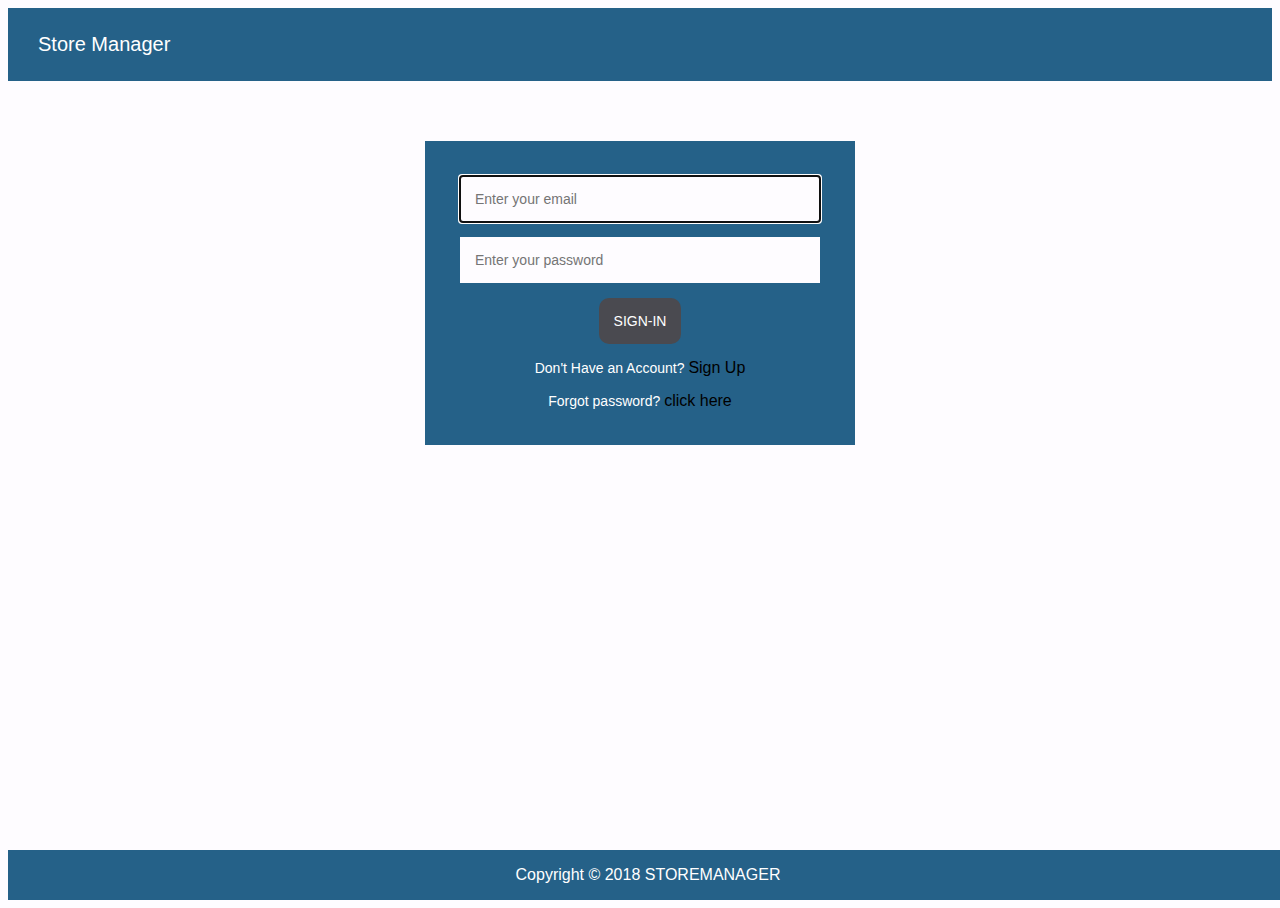
<file: index.html>
<!DOCTYPE html>
<html>
<head>
    <meta charset="utf-8" />
    <title>Sign-In</title>
    <link rel="stylesheet" type="text/css" href="ui/css/style.css" />
</head>
<body>
     <div class="navbar">
        <p>Store Manager</p>
    </div>
    <div class="form">
        <form class="this-form ">
            <input type="email" name="email" placeholder="Enter your email" required autofocus/>
            <input type="password" name="password" placeholder="Enter your password" required/>
            <button id="submit" type="submit"><a href="ui/home.html">sign-in</a></button>
            <p class="message">Don't Have an Account? <a href='ui/signup.html'>Sign Up</a></p>
            <p class="message"> Forgot password? <a href='#'>click here</a></p>
        </form>
    </div>
    <footer>
        <p>Copyright &copy; 2018 STOREMANAGER</p>
    </footer>
</body>
</html>
</file>
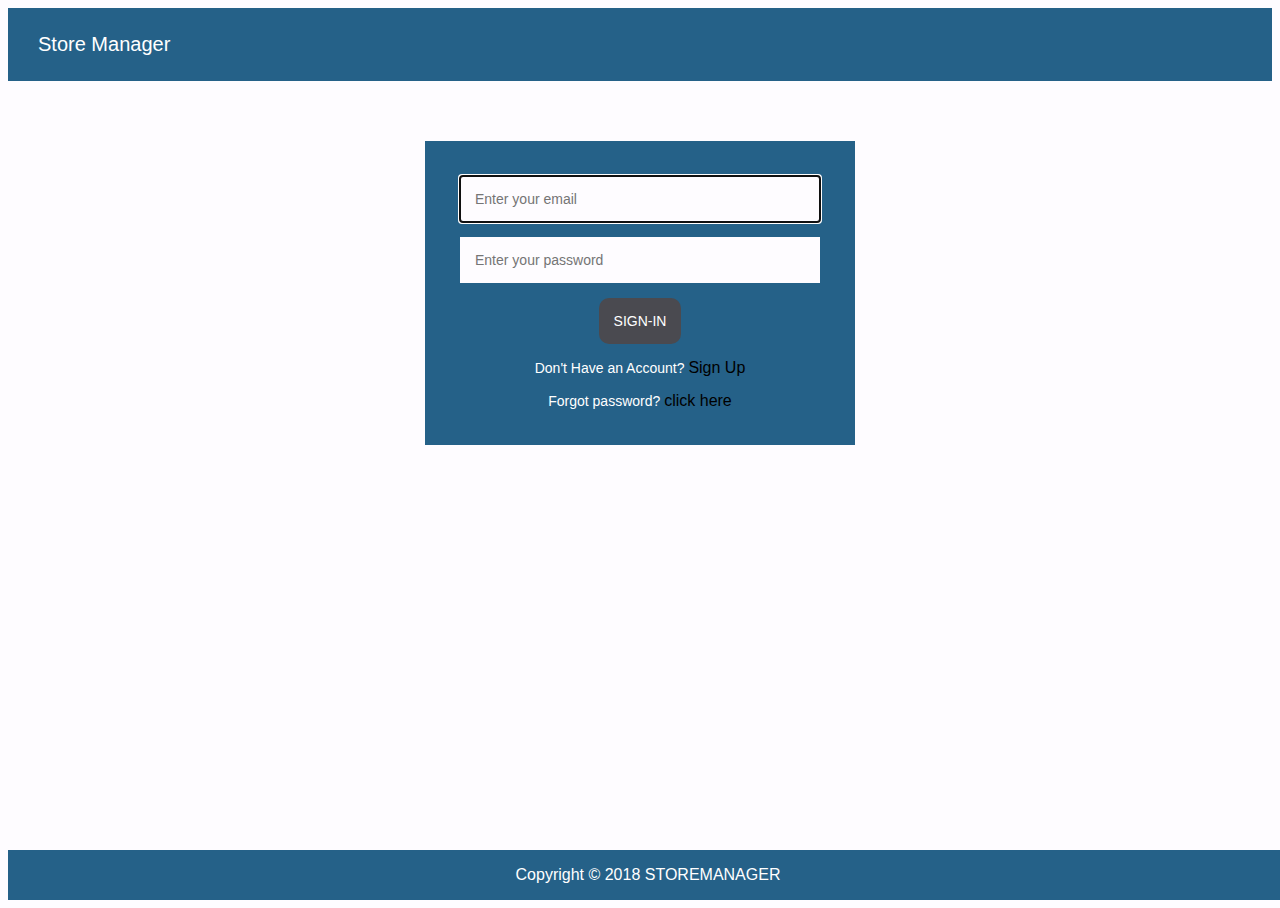
<file: ui/index.html>
<!DOCTYPE html>
<html>
<head>
    <meta charset="utf-8" />
    <title>Sign-In</title>
    <link rel="stylesheet" type="text/css" href="css/style.css" />
</head>
<body>
     <div class="navbar">
        <p>Store Manager</p>
    </div>
    <div class="form">
        <form class="this-form ">
            <input type="email" name="email" placeholder="Enter your email" required autofocus/>
            <input type="password" name="password" placeholder="Enter your password" required/>
            <button id="submit" type="submit"><a href="home.html">sign-in</a></button>
            <p class="message">Don't Have an Account? <a href='signup.html'>Sign Up</a></p>
            <p class="message"> Forgot password? <a href='#'>click here</a></p>
        </form>
    </div>
    <footer>
        <p>Copyright &copy; 2018 STOREMANAGER</p>
    </footer>
</body>
</html>
</file>
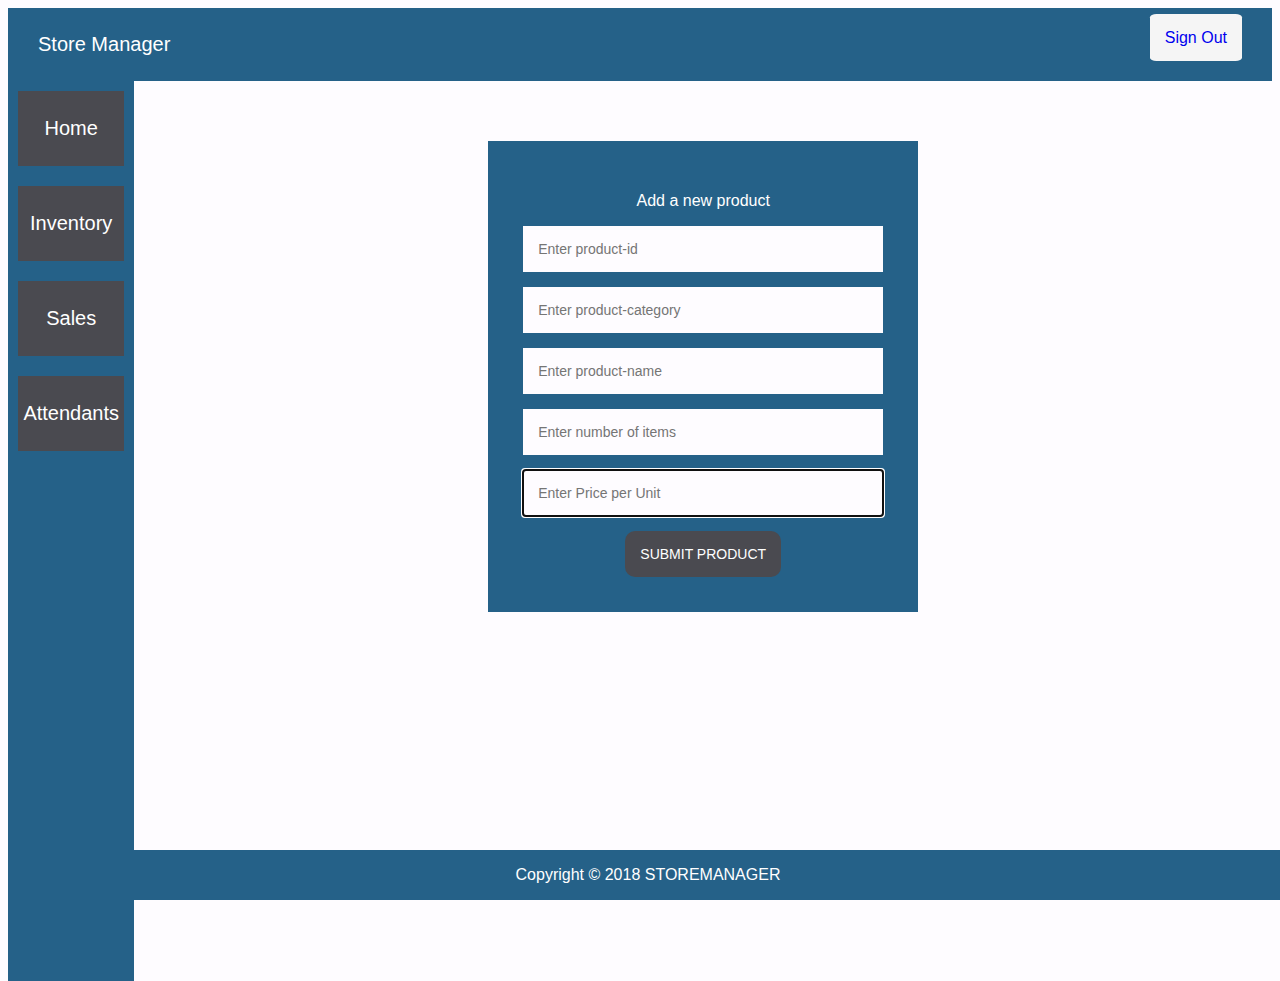
<file: ui/add-product.html>
<!DOCTYPE html>
<html>
<head>
    <meta charset="utf-8" />
    <title>Create Attendant Account</title>
    <link rel="stylesheet" type="text/css" href="css/style.css" />
</head>
<body>
     <div class="navbar">
        <p>Store Manager</p>
        <ul class="nav-items">
            <li class="nav-item float-right"><a href="../index.html">Sign Out</a></li>
        </ul>
    </div>
    <div class="maincontent">
    	<div class="flex-container">
            <div><a href="home.html">Home</a></div>
	    	<div><a href="products.html">Inventory</a></div>
            <div><a href="home.html">Sales</a></div>
            <div><a href="attendants.html">Attendants</a></div>
    	</div>
	    <div class="form">
	        <form class="this-form ">
	        	<p>Add a new product</p>
	        	<input type="text" name="product-id" placeholder="Enter product-id" required/>
	            <input type="text" name="category" placeholder="Enter product-category" required/>
	            <input type="text" name="name" placeholder="Enter product-name" required/>
	            <input type="text" name="number" placeholder="Enter number of items" required/>
                <input type="text" name="price" placeholder="Enter Price per Unit" required autofocus/>
	            <button id="submit" type="submit">Submit Product</button>
	        </form>
	    </div>
    </div>
    
    <footer>
        <p>Copyright &copy; 2018 STOREMANAGER</p>
    </footer>
</body>
</file>
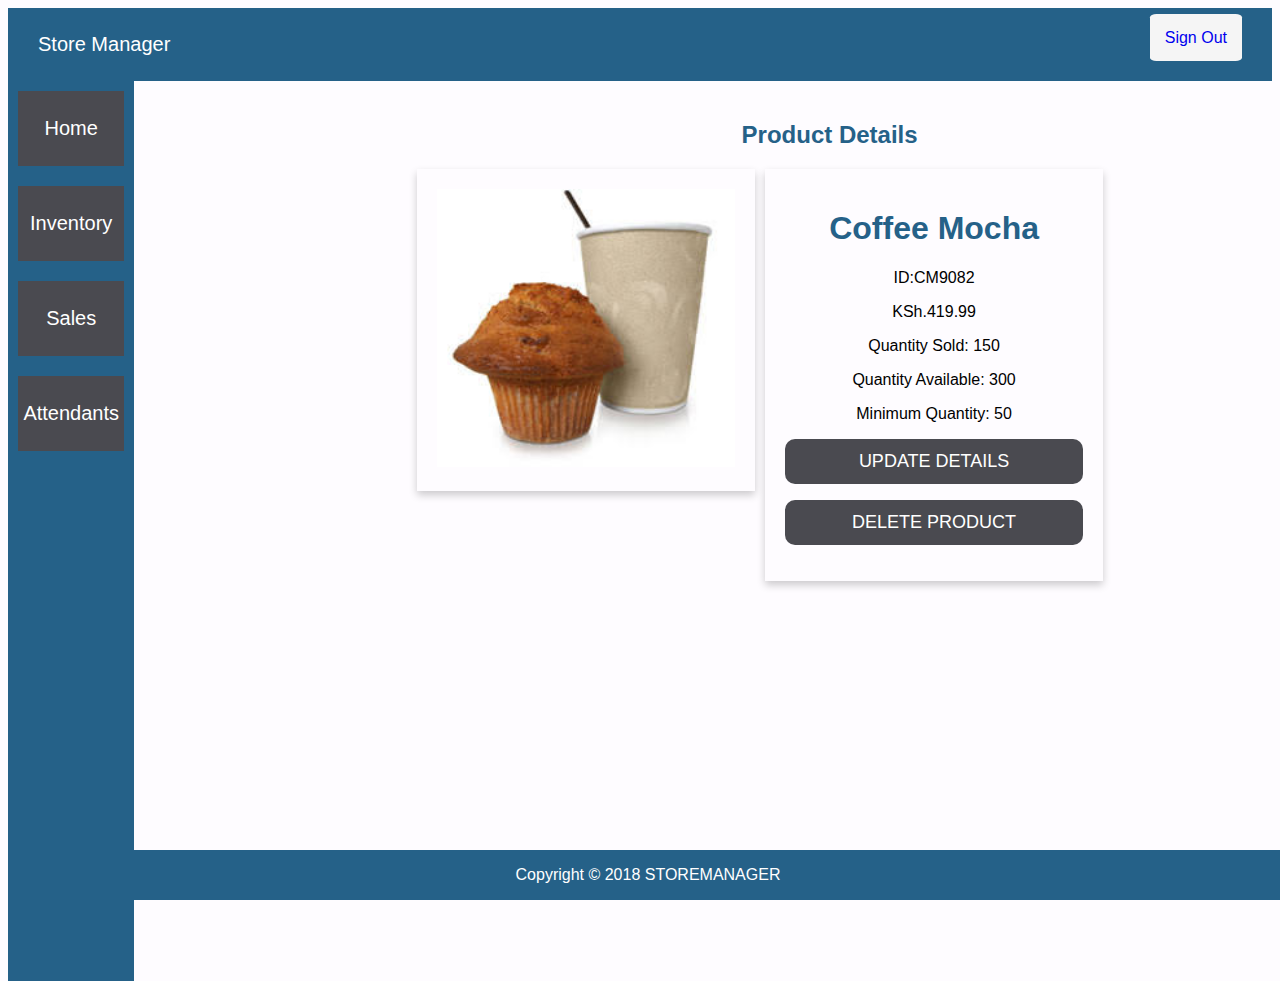
<file: ui/admin-modify.html>
<!DOCTYPE html>
<html>
<head>
    <meta charset="utf-8" />
    <title>Modify or Delete Product</title>
    <link rel="stylesheet" type="text/css" href="css/style.css" />
</head>
<body>
     <div class="navbar">
        <p>Store Manager</p>
        <ul class="nav-items">
            <li class="nav-item float-right"><a href="../index.html">Sign Out</a></li>
        </ul>
    </div>
    	<div class="flex-container">
	    	<div><a href="home.html">Home</a></div>
        <div><a href="products.html">Inventory</a></div>
	    	<div><a href="home.html">Sales</a></div>
	    	<div><a href="attendants.html">Attendants</a></div>
    	</div>
	    <div class="individual">

        <h2>Product Details</h2>

        <div class="card">
          <img src="images/images.jpeg" alt="Denim Jeans" style="width:100%">
        </div>
        <div class="card">
          <h1>Coffee Mocha</h1>
          <p>ID:CM9082</p>
          <p>KSh.419.99</p>
          <p>Quantity Sold: 150</p>
          <p>Quantity Available: 300</p>
          <p>Minimum Quantity: 50</p>
          <p><button><a href="modify.html">Update Details</a></button></p>
          <p><button>Delete Product</button></p>
        </div>

        </body>
      </div>
    
    <footer>
        <p>Copyright &copy; 2018 STOREMANAGER</p>
    </footer>
</body>
</file>
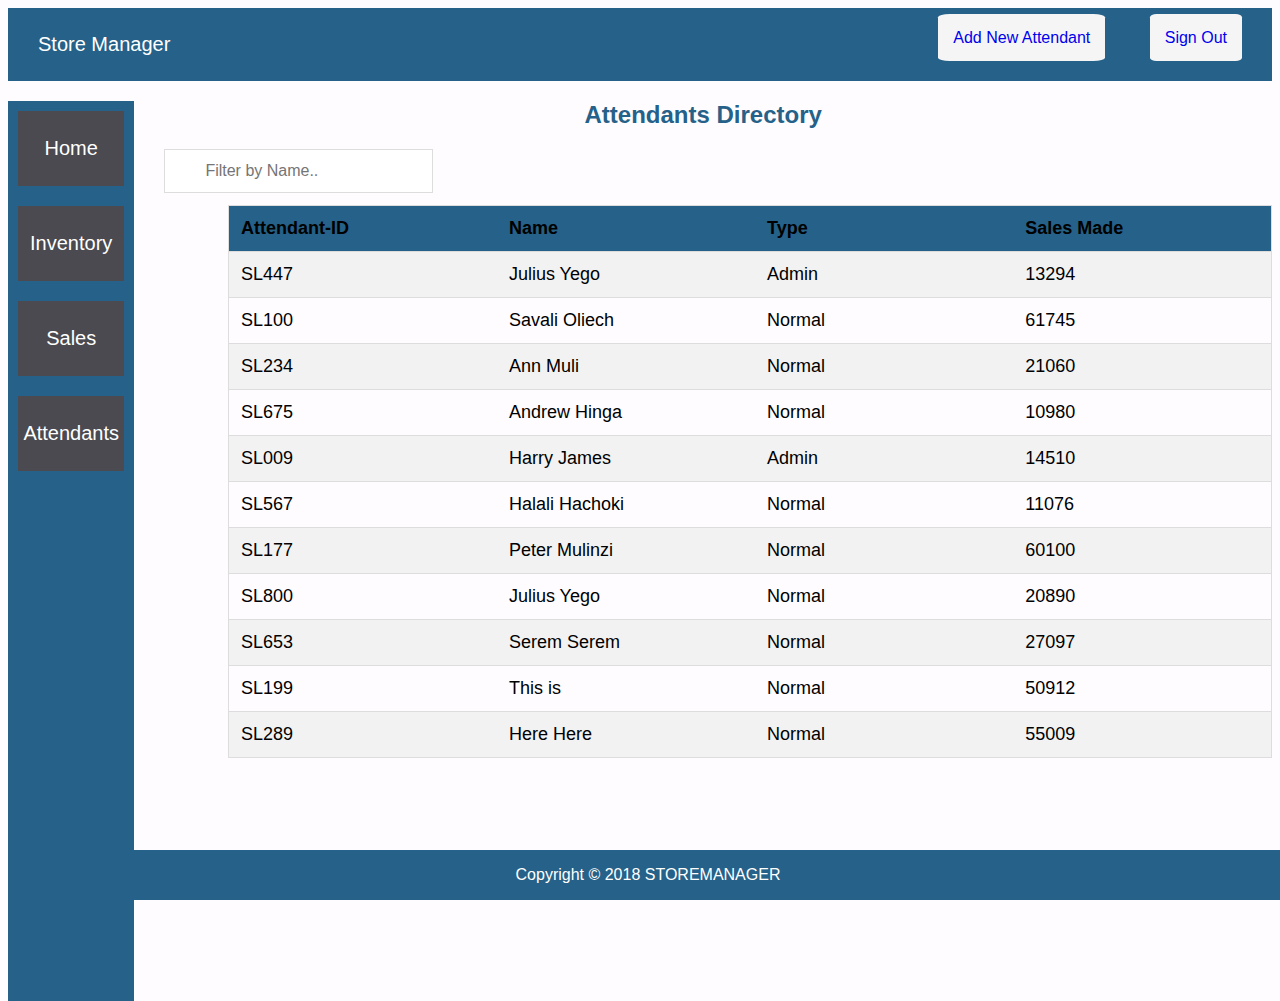
<file: ui/attendants.html>
<!DOCTYPE html>
<html>
<head>
    <meta charset="utf-8" />
    <title>Attendants</title>
    <link rel="stylesheet" type="text/css" href="css/style.css" />
</head>
<body>
     <div class="navbar">
        <p>Store Manager</p>
        <ul class="nav-items">
            <li class="nav-item float-right"><a href="create-attendant-account.html">Add New Attendant</a></li>
            <li class="nav-item float-right"><a href="../index.html">Sign Out</a></li>
        </ul>
    </div>
    <div class="maincontent">
      <div class="flex-container">
        <div><a href="home.html">Home</a></div>
        <div><a href="products.html">Inventory</a></div>
        <div><a href="home.html">Sales</a></div>
        <div><a href="attendants.html">Attendants</a></div>
      </div>
      <div class="products">
          <h2>Attendants Directory</h2>

            <input type="text" id="myInput" onkeyup="myFunction()" placeholder="Filter by Name.." title="Type in a name">

            <table id="myTable">
              <tr class="header">
                <th style="width:10%;">Attendant-ID</th>
                <th style="width:10%;">Name</th>
                <th style="width:10%;">Type</th>
                <th style="width:10%;">Sales Made</th>
              </tr>
              <tr>
                <td>SL447</td>
                <td>Julius Yego</td>
                <td>Admin</td>
                <td>13294</td>

              </tr>
              <tr>
                <td>SL100</td>
                <td>Savali Oliech</td>
                <td>Normal</td>
                <td>61745</td>
              </tr>
              <tr>
                <td>SL234</td>
                <td>Ann Muli</td>
                <td>Normal</td>
                <td>21060</td>
              </tr>
              <tr>
                <td>SL675</td>
                <td>Andrew Hinga</td>
                <td>Normal</td>
                <td>10980</td>
              </tr>
              <tr>
                <td>SL009</td>
                <td>Harry James</td>
                <td>Admin</td>
                <td>14510</td>
              </tr>
              <tr>
                <td>SL567</td>
                <td>Halali Hachoki</td>
                <td>Normal</td>
                <td>11076</td>
              </tr>
              <tr>
                <td>SL177</td>
                <td>Peter Mulinzi</td>
                <td>Normal</td>
                <td>60100</td>
              </tr>
              <tr>
                <td>SL800</td>
                <td>Julius Yego</td>
                <td>Normal</td>
                <td>20890</td>
              </tr>
              <tr>
                <td>SL653</td>
                <td>Serem Serem</td>
                <td>Normal</td>
                <td>27097</td>
              </tr>
              <tr>
                <td>SL199</td>
                <td>This is</td>
                <td>Normal</td>
                <td>50912</td>
              </tr>
              <tr>
                <td>SL289</td>
                <td>Here Here</td>
                <td>Normal</td>
                <td>55009</td>
              </tr>
            </table>
            <!-- filter box -->
            <script src="js/products.js"></script>
            
      </div>
    </div>
    
    <footer>
        <p>Copyright &copy; 2018 STOREMANAGER</p>
    </footer>
</body>
</file>
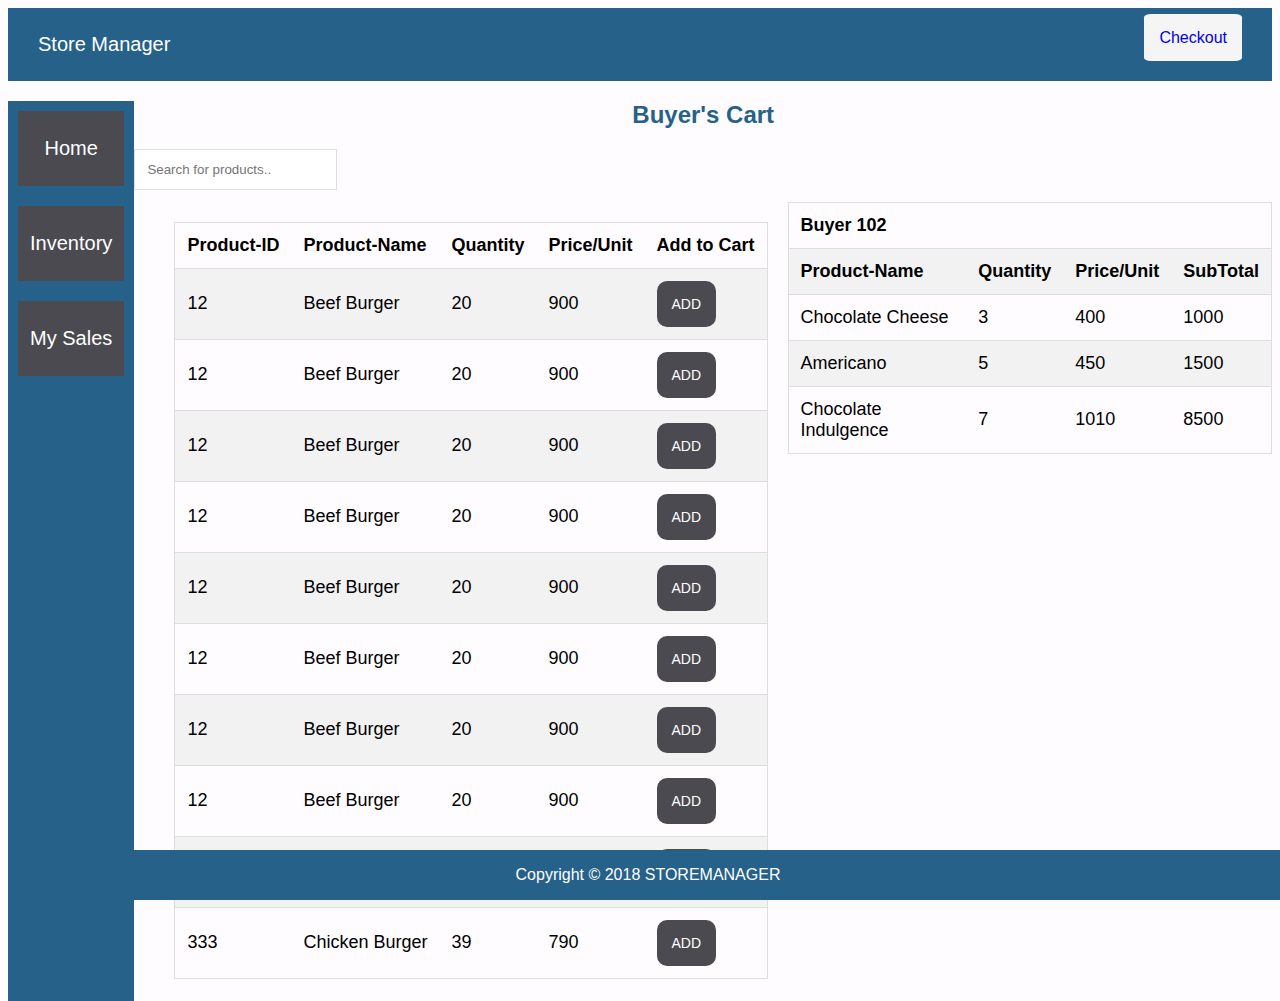
<file: ui/cart.html>
<!DOCTYPE html>
<html>
<head>
    <meta charset="utf-8" />
    <title>Buyer's Cart</title>
    <link rel="stylesheet" type="text/css" href="css/style.css" />
</head>
<body>
  <div class="navbar">
    <p>Store Manager</p>
    <ul class="nav-items">
      <li class="nav-item float-right"><a href="#">Checkout</a></li>
    </ul>
  </div>

  <div class="maincontent">
    <div class="flex-container">
      <div><a href="home.html">Home</a></div>
      <div><a href="products-att.html">Inventory</a></div>
      <div><a href="sale-records.html">My Sales</a></div>
    </div>

    <div class="products">
      <h2>Buyer's Cart</h2>
       <input type="text" id="myInput1" onkeyup="myFunction()" placeholder="Search for products.." title="Type in a name">

      <div>
        <div class="table1">
        <table id="myTable1">
          <tr>
            <th>Product-ID</th>
            <th>Product-Name</th>
            <th>Quantity</th>
            <th>Price/Unit</th>
            <th>Add to Cart</th>
          </tr>
          <tr>
            <td>12</td>
            <td>Beef Burger</td>
            <td>20</td>
            <td>900</td>
            <td><form action="individual-product.html"><button id="submit" type="submit">Add</button></form></td>
          </tr>
          <tr>
            <td>12</td>
            <td>Beef Burger</td>
            <td>20</td>
            <td>900</td>
            <td><form action="individual-product.html"><button id="submit" type="submit">Add</button></form></td>
          </tr>
          <tr>
            <td>12</td>
            <td>Beef Burger</td>
            <td>20</td>
            <td>900</td>
            <td><form action="individual-product.html"><button id="submit" type="submit">Add</button></form></td>

          </tr>
          <tr>
            <td>12</td>
            <td>Beef Burger</td>
            <td>20</td>
            <td>900</td>
            <td><form action="individual-product.html"><button id="submit" type="submit">Add</button></form></td>

          </tr>
          <tr>
            <td>12</td>
            <td>Beef Burger</td>
            <td>20</td>
            <td>900</td>
            <td><form action="individual-product.html"><button id="submit" type="submit">Add</button></form></td>

          </tr>
          <tr>
            <td>12</td>
            <td>Beef Burger</td>
            <td>20</td>
            <td>900</td>
            <td><form action="individual-product.html"><button id="submit" type="submit">Add</button></form></td>

          </tr>
          <tr>
            <td>12</td>
            <td>Beef Burger</td>
            <td>20</td>
            <td>900</td>
            <td><form action="individual-product.html"><button id="submit" type="submit">Add</button></form></td>

          </tr>
          <tr>
            <td>12</td>
            <td>Beef Burger</td>
            <td>20</td>
            <td>900</td>
            <td><form action="individual-product.html"><button id="submit" type="submit">Add</button></form></td>
          </tr>
          <tr>
            <td>2343</td>
            <td>Capuccino</td>
            <td>23</td>
            <td>250</td>
            <td><form action="individual-product.html"><button id="submit" type="submit">Add</button></form></td>
          </tr>
          <tr>
            <td>333</td>
            <td>Chicken Burger</td>
            <td>39</td>
            <td>790</td>
            <td><form action="individual-product.html"><button id="submit" type="submit">Add</button></form></td>
          </tr>
        </table>
        </div>

        <div class="table2">
        <table id="myTable1">
          <tr>
            <th>Buyer 102</th>
          </tr>
          <tr>
            <th>Product-Name</th>
            <th>Quantity</th>
            <th>Price/Unit</th>
            <th>SubTotal</th>
          </tr>
          <tr>
            <td>Chocolate Cheese</td>
            <td>3</td>
            <td>400</td>
            <td>1000</td>
          </tr>
          <tr>
            <td>Americano</td>
            <td>5</td>
            <td>450</td>
            <td>1500</td>
          </tr>
          <tr>
            <td>Chocolate Indulgence</td>
            <td>7</td>
            <td>1010</td>
            <td>8500</td>
          </tr>
        </table>
        </div>
        <script src="js/products.js"></script>
        
      </div>
    </div>
  </div>

  <footer>
    <p>Copyright &copy; 2018 STOREMANAGER</p>
  </footer>

</body>
</file>
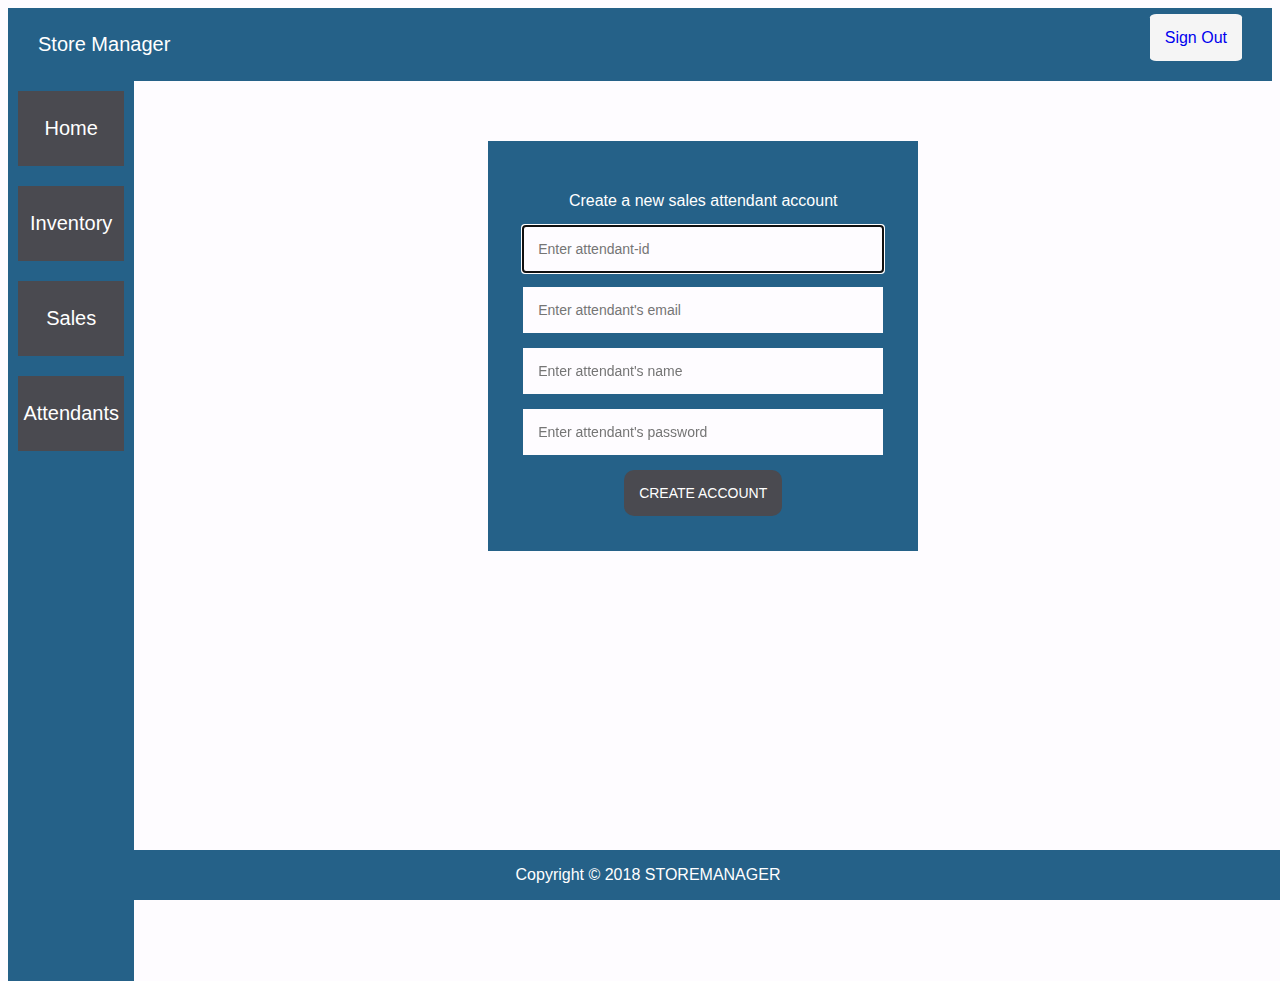
<file: ui/create-attendant-account.html>
<!DOCTYPE html>
<html>
<head>
    <meta charset="utf-8" />
    <title>Create Attendant Account</title>
    <link rel="stylesheet" type="text/css" href="css/style.css" />
</head>
<body>
     <div class="navbar">
        <p>Store Manager</p>
        <ul class="nav-items">
            <li class="nav-item float-right"><a href="../index.html">Sign Out</a></li>
        </ul>
    </div>
    <div class="maincontent">
    	<div class="flex-container">
    		<div><a href="home.html">Home</a></div>
	    	<div><a href="products.html">Inventory</a></div>
	    	<div><a href="home.html">Sales</a></div>
	    	<div><a href="attendants.html">Attendants</a></div>
    	</div>
	    <div class="form">
	        <form class="this-form ">
	        	<p>Create a new sales attendant account</p>
	        	<input type="text" name="attendant-id" placeholder="Enter attendant-id" required autofocus/>
	            <input type="email" name="email" placeholder="Enter attendant's email" required autofocus/>
	            <input type="text" name="name" placeholder="Enter attendant's name" required autofocus/>
	            <input type="password" name="password" placeholder="Enter attendant's password" required/>
	            <button id="submit" type="submit">create account</button>
	        </form>
	    </div>
    </div>
    
    <footer>
        <p>Copyright &copy; 2018 STOREMANAGER</p>
    </footer>
</body>
</file>
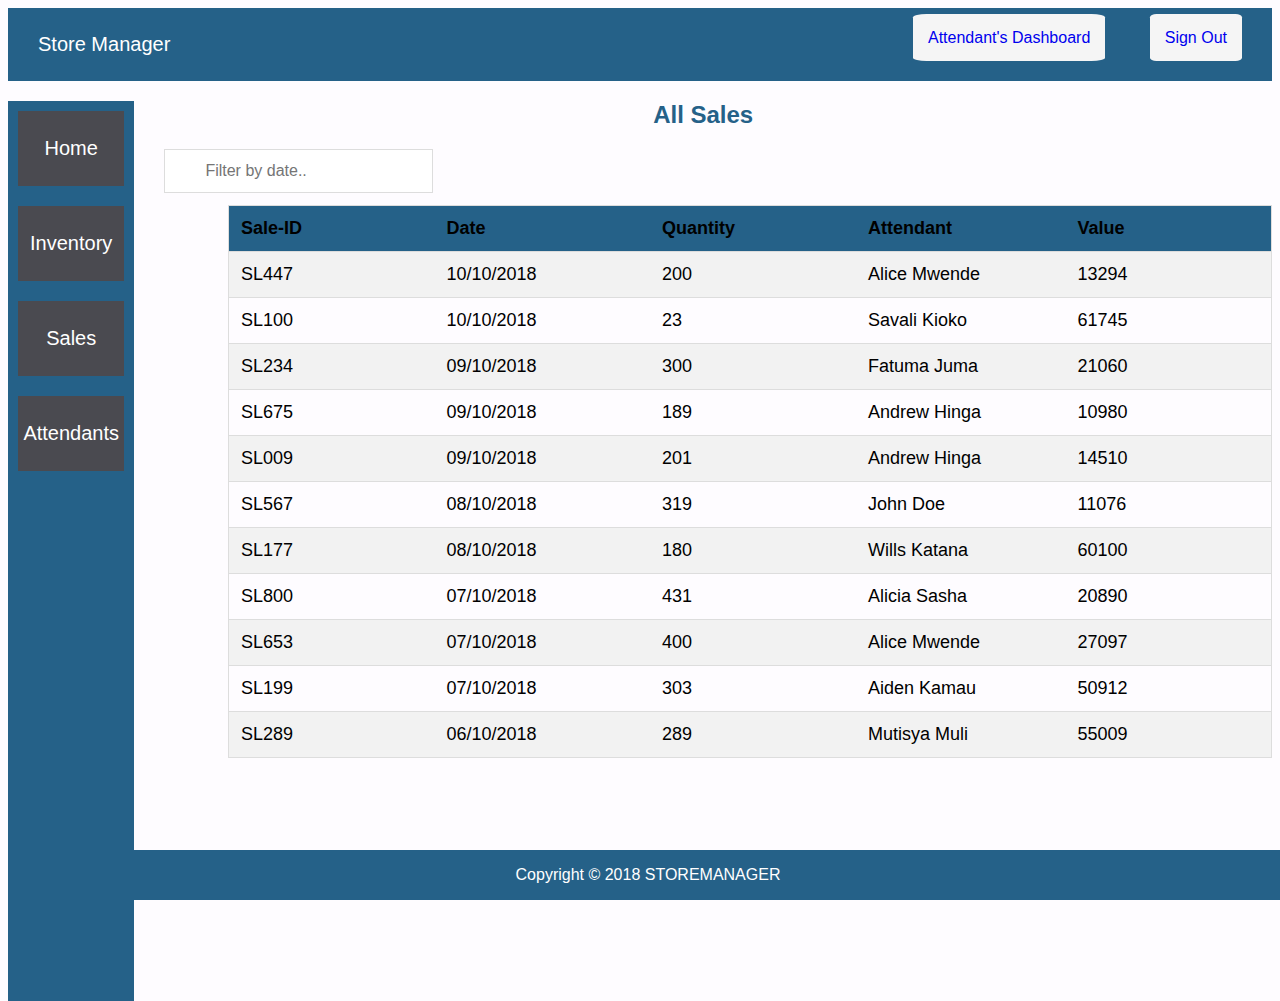
<file: ui/home.html>
<!DOCTYPE html>
<html>
<head>
    <meta charset="utf-8" />
    <title>Home</title>
    <link rel="stylesheet" type="text/css" href="css/style.css" />
</head>
<body>
     <div class="navbar">
        <p>Store Manager</p>
        <ul class="nav-items">
          <li class="nav-item float-right"><a href="sale-records.html">Attendant's Dashboard</a></li>
          <li class="nav-item float-right"><a href="../index.html">Sign Out</a></li>
        </ul>
    </div>
    <div class="maincontent">
      <div class="flex-container">
        <div><a href="#">Home</a></div>
        <div><a href="products.html">Inventory</a></div>
        <div><a href="#">Sales</a></div>
        <div><a href="attendants.html">Attendants</a></div>
      </div>
      <div class="products">
          <h2>All Sales</h2>

            <input type="text" id="myInput" onkeyup="myFunction()" placeholder="Filter by date.." title="Type in a name">

            <table id="myTable">
              <tr class="header">
                <th style="width:10%;">Sale-ID</th>
                <th style="width:10%;">Date</th>
                <th style="width:10%;">Quantity</th>
                <th style="width:10%;">Attendant</th>
                <th style="width:10%;">Value</th>
              </tr>
              <tr>
                <td>SL447</td>
                <td>10/10/2018</td>
                <td>200</td>
                <td>Alice Mwende</td>
                <td>13294</td>

              </tr>
              <tr>
                <td>SL100</td>
                <td>10/10/2018</td>
                <td>23</td>
                <td>Savali Kioko</td>
                <td>61745</td>
              </tr>
              <tr>
                <td>SL234</td>
                <td>09/10/2018</td>
                <td>300</td>
                <td>Fatuma Juma</td>
                <td>21060</td>
              </tr>
              <tr>
                <td>SL675</td>
                <td>09/10/2018</td>
                <td>189</td>
                <td>Andrew Hinga</td>
                <td>10980</td>
              </tr>
              <tr>
                <td>SL009</td>
                <td>09/10/2018</td>
                <td>201</td>
                <td>Andrew Hinga</td>
                <td>14510</td>
              </tr>
              <tr>
                <td>SL567</td>
                <td>08/10/2018</td>
                <td>319</td>
                <td>John Doe</td>
                <td>11076</td>
              </tr>
              <tr>
                <td>SL177</td>
                <td>08/10/2018</td>
                <td>180</td>
                <td>Wills Katana</td>
                <td>60100</td>
              </tr>
              <tr>
                <td>SL800</td>
                <td>07/10/2018</td>
                <td>431</td>
                <td>Alicia Sasha</td>
                <td>20890</td>
              </tr>
              <tr>
                <td>SL653</td>
                <td>07/10/2018</td>
                <td>400</td>
                <td>Alice Mwende</td>
                <td>27097</td>
              </tr>
              <tr>
                <td>SL199</td>
                <td>07/10/2018</td>
                <td>303</td>
                <td>Aiden Kamau</td>
                <td>50912</td>
              </tr>
              <tr>
                <td>SL289</td>
                <td>06/10/2018</td>
                <td>289</td>
                <td>Mutisya Muli</td>
                <td>55009</td>
              </tr>
            </table>
            <!-- filter box -->
            <script src="js/products.js"></script>
            
      </div>
    </div>
    
    <footer>
        <p>Copyright &copy; 2018 STOREMANAGER</p>
    </footer>
</body>
</file>
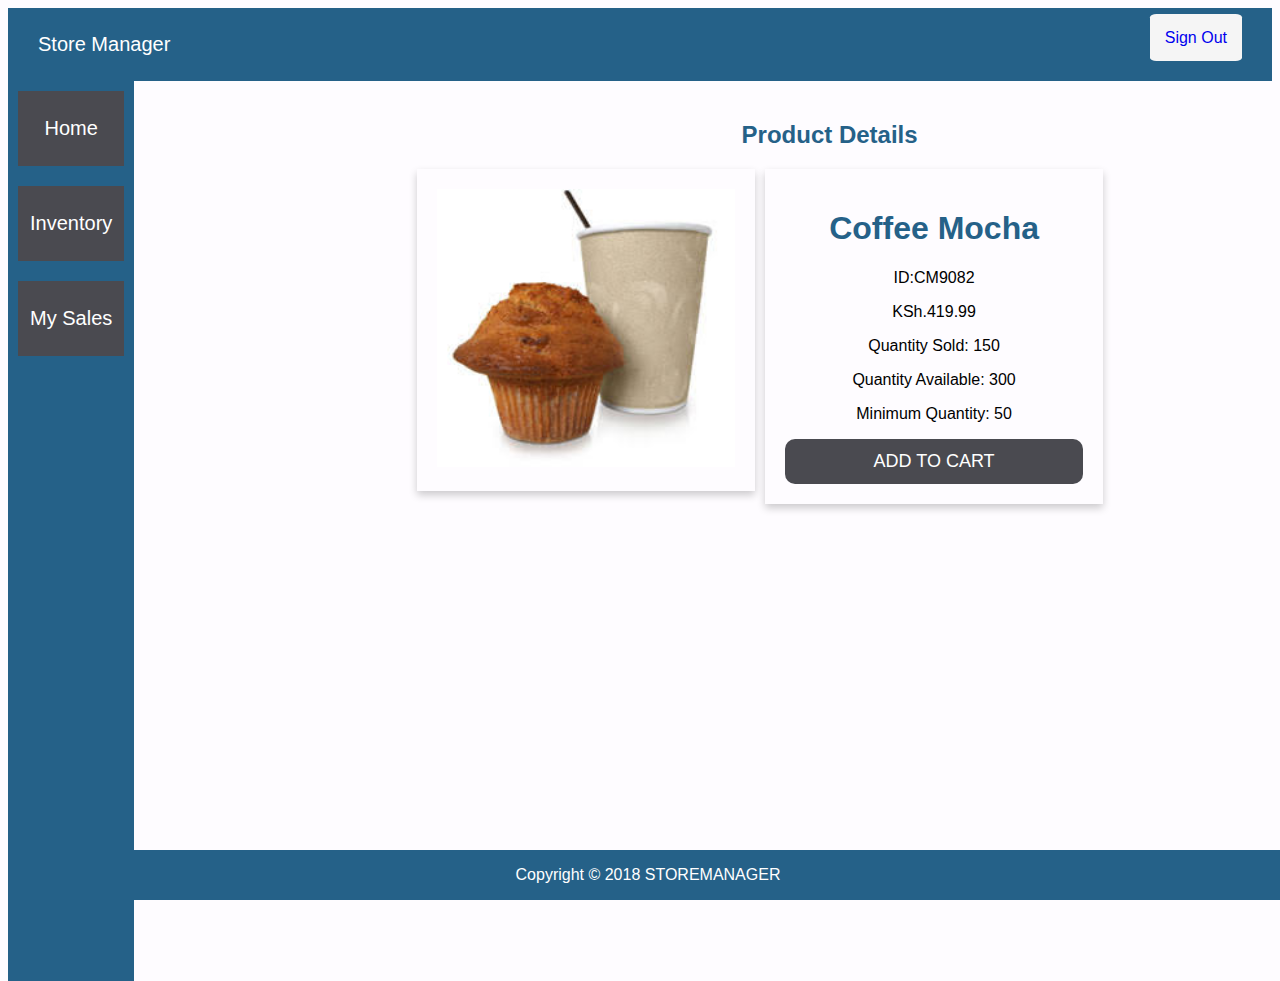
<file: ui/individual-product.html>
<!DOCTYPE html>
<html>
<head>
    <meta charset="utf-8" />
    <title>View Available Products</title>
    <link rel="stylesheet" type="text/css" href="css/style.css" />
</head>
<body>
     <div class="navbar">
        <p>Store Manager</p>
        <ul class="nav-items">
            <li class="nav-item float-right"><a href="../index.html">Sign Out</a></li>
        </ul>
    </div>
    	<div class="flex-container">
        <div><a href="home.html">Home</a></div>
	    	<div><a href="products-att.html">Inventory</a></div>
	    	<div><a href="sale-records.html">My Sales</a></div>
    	</div>
	    <div class="individual">
       
       
        <h2>Product Details</h2>

        <div class="card">
          <img src="images/images.jpeg" alt="Denim Jeans" style="width:100%">
        </div>
        <div class="card">
          <h1>Coffee Mocha</h1>
          <p>ID:CM9082</p>
          <p>KSh.419.99</p>
          <p>Quantity Sold: 150</p>
          <p>Quantity Available: 300</p>
          <p>Minimum Quantity: 50</p>
          <form action="cart.html"><button id="submit" type="submit">Add to Cart</button></form>
        </div>

        </body>
      </div>
    
    <footer>
        <p>Copyright &copy; 2018 STOREMANAGER</p>
    </footer>
</body>
</file>
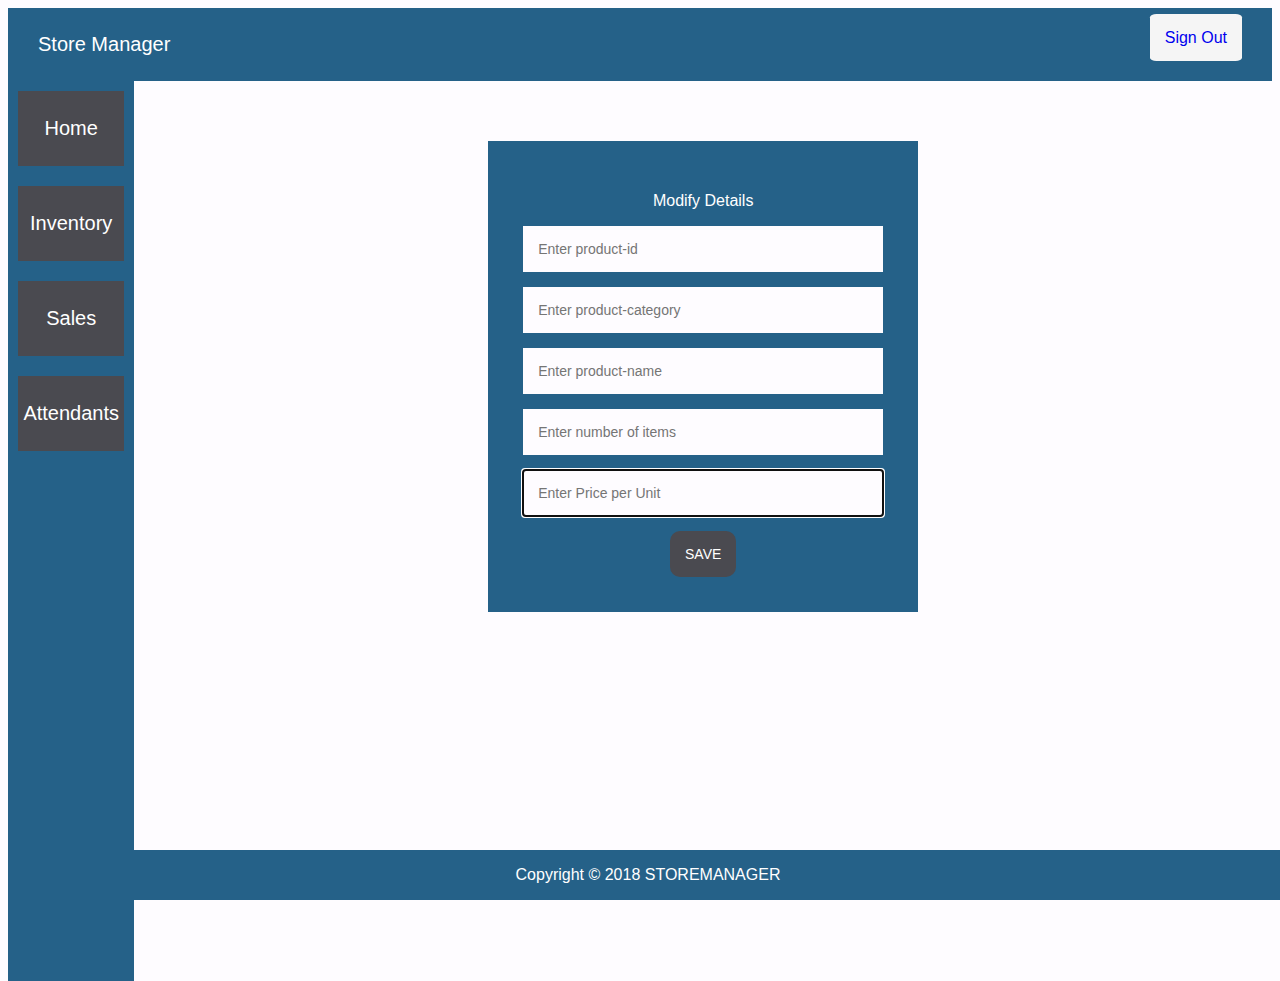
<file: ui/modify.html>
<!DOCTYPE html>
<html>
<head>
    <meta charset="utf-8" />
    <title>Modify Products Details</title>
    <link rel="stylesheet" type="text/css" href="css/style.css" />
</head>
<body>
     <div class="navbar">
        <p>Store Manager</p>
        <ul class="nav-items">
            <li class="nav-item float-right"><a href="../index.html">Sign Out</a></li>
        </ul>
    </div>
    <div class="maincontent">
    	<div class="flex-container">
            <div><a href="home.html">Home</a></div>
	    	<div><a href="products.html">Inventory</a></div>
            <div><a href="home.html">Sales</a></div>
            <div><a href="attendants.html">Attendants</a></div>
    	</div>
	    <div class="form">
	        <form class="this-form ">
	        	<p>Modify Details</p>
	        	<input type="text" name="product-id" placeholder="Enter product-id" required/>
	            <input type="text" name="category" placeholder="Enter product-category" required/>
	            <input type="text" name="name" placeholder="Enter product-name" required/>
	            <input type="text" name="number" placeholder="Enter number of items" required/>
                <input type="text" name="price" placeholder="Enter Price per Unit" required autofocus/>
	            <button id="submit" type="submit">Save</button>
	        </form>
	    </div>
    </div>
    
    <footer>
        <p>Copyright &copy; 2018 STOREMANAGER</p>
    </footer>
</body>
</file>
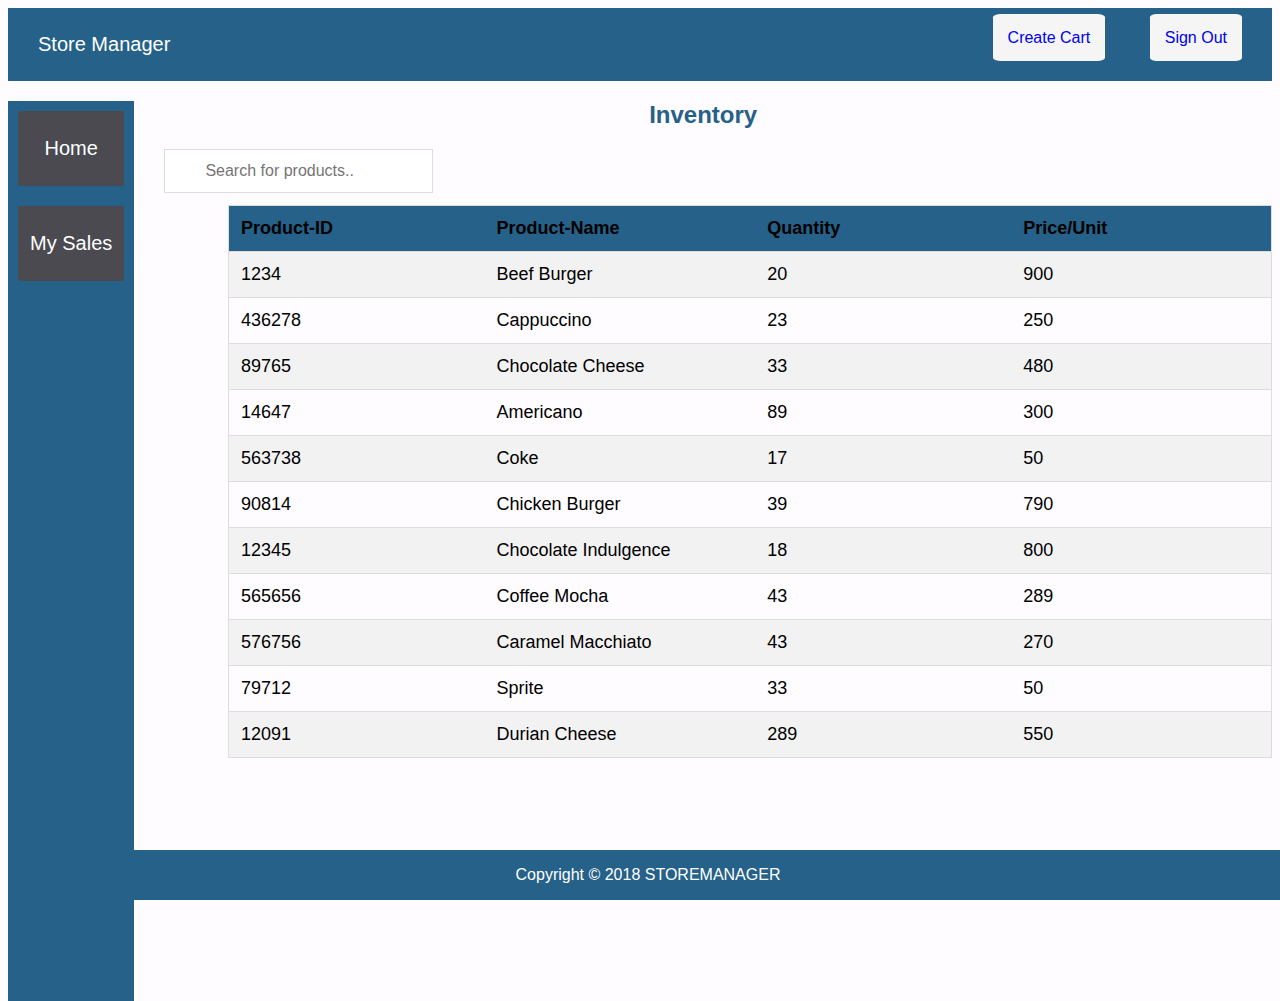
<file: ui/products-att.html>
<!DOCTYPE html>
<html>
<head>
    <meta charset="utf-8" />
    <title>View Available Products</title>
    <link rel="stylesheet" type="text/css" href="css/style.css" />
</head>
<body>
     <div class="navbar">
        <p>Store Manager</p>
        <ul class="nav-items">
            <li class="nav-item float-right"><a href="cart.html">Create Cart</a></li>
            <li class="nav-item float-right"><a href="../index.html">Sign Out</a></li>
        </ul>
    </div>
    <div class="maincontent">
    	<div class="flex-container">
        <div><a href="home.html">Home</a></div>
	    	<div><a href="sale-records.html">My Sales</a></div>
    	</div>
	    <div class="products">
	        <h2>Inventory</h2>

            <input type="text" id="myInput" onkeyup="myFunction()" placeholder="Search for products.." title="Type in a name">

            <table id="myTable">
              <tr class="header">
                <th style="width:10%;">Product-ID</th>
                <th style="width:10%;">Product-Name</th>
                <th style="width:10%;">Quantity</th>
                <th style="width:10%;">Price/Unit</th>
              </tr>
              <tr>
                <td>1234</td>
                <td>Beef Burger</td>
                <td>20</td>
                <td>900</td>

              </tr>
              <tr>
                <td>436278</td>
                <td>Cappuccino</td>
                <td>23</td>
                <td>250</td>

              </tr>
              <tr>
                <td>89765</td>
                <td>Chocolate Cheese</td>
                <td>33</td>
                <td>480</td>

              </tr>
              <tr>
                <td>14647</td>
                <td>Americano</td>
                <td>89</td>
                <td>300</td>
              </tr>
              <tr>
                <td>563738</td>
                <td>Coke</td>
                <td>17</td>
                <td>50</td>
              </tr>
              <tr>
                <td>90814</td>
                <td>Chicken Burger</td>
                <td>39</td>
                <td>790</td>
              </tr>
              <tr>
                <td>12345</td>
                <td>Chocolate Indulgence</td>
                <td>18</td>
                <td>800</td>

              </tr>
              <tr>
                <td>565656</td>
                <td>Coffee Mocha</td>
                <td>43</td>
                <td>289</td>

              </tr>
              <tr>
                <td>576756</td>
                <td>Caramel Macchiato</td>
                <td>43</td>
                <td>270</td>
              </tr>
              <tr>
                <td>79712</td>
                <td>Sprite</td>
                <td>33</td>
                <td>50</td>
              </tr>
              <tr>
                <td>12091</td>
                <td>Durian Cheese</td>
                <td>289</td>
                <td>550</td>

              </tr>
            </table>
            <!-- filter box -->
            <script src="js/products.js"></script>
            
	    </div>
    </div>
    
    <footer>
        <p>Copyright &copy; 2018 STOREMANAGER</p>
    </footer>
</body>
</file>
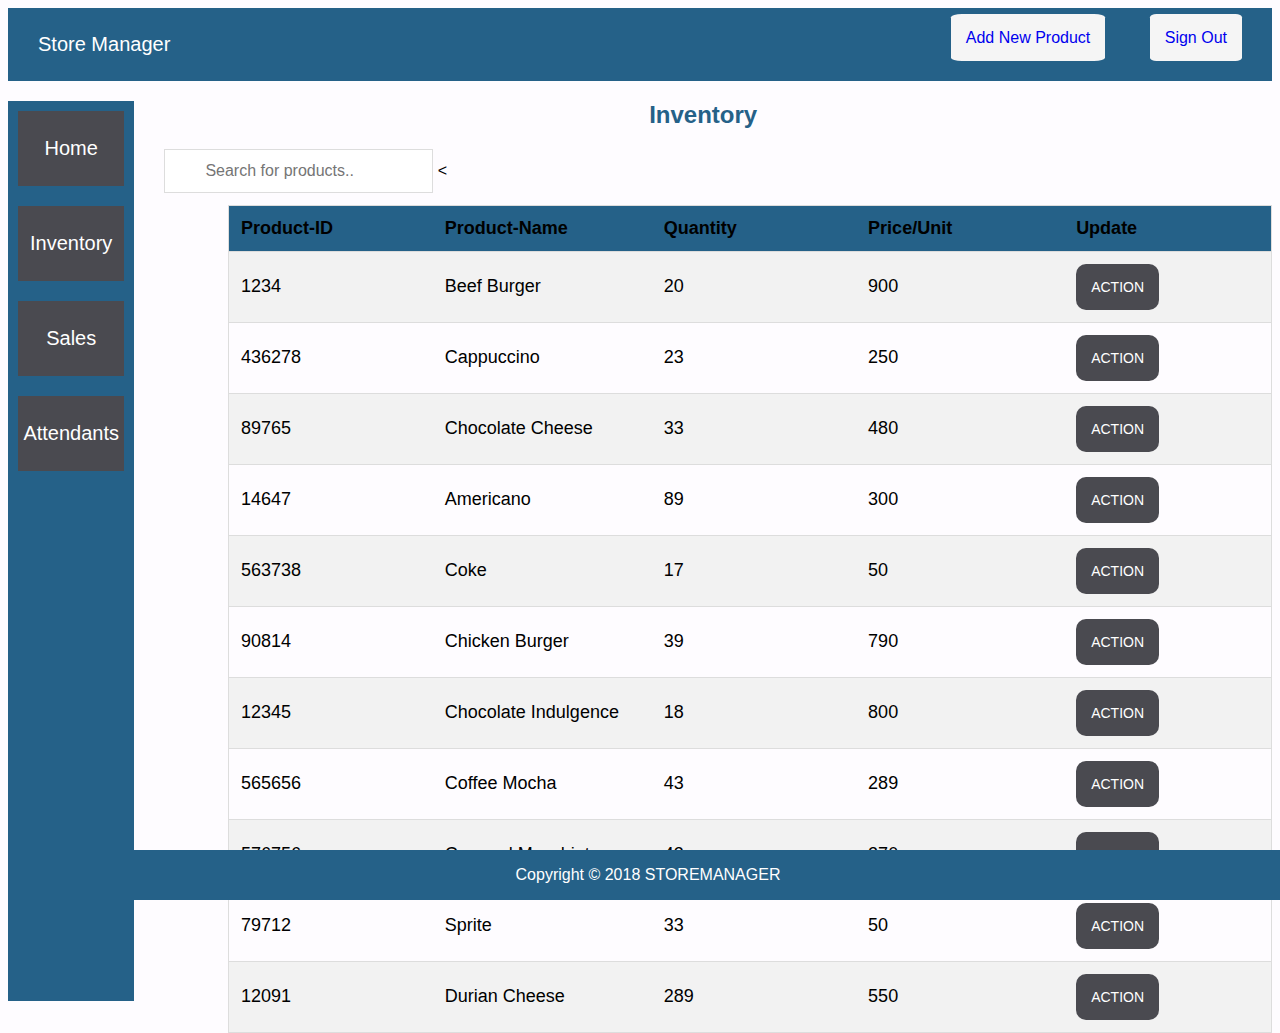
<file: ui/products.html>
<!DOCTYPE html>
<html>
<head>
    <meta charset="utf-8" />
    <title>View Available Products</title>
    <link rel="stylesheet" type="text/css" href="css/style.css" />
</head>
<body>
     <div class="navbar">
        <p>Store Manager</p>
        <ul class="nav-items">
            <li class="nav-item float-right"><a href="add-product.html">Add New Product</a></li>
            <li class="nav-item float-right"><a href="../index.html">Sign Out</a></li>
        </ul>
    </div>
    <div class="maincontent">
    	<div class="flex-container">
            <div><a href="home.html">Home</a></div>
	    	<div><a href="products.html">Inventory</a></div>
	    	<div><a href="sale-records.html">Sales</a></div>
	    	<div><a href="attendants.html">Attendants</a></div>
    	</div>
	    <div class="products">
	        <h2>Inventory</h2>

            <input type="text" id="myInput" onkeyup="myFunction()" placeholder="Search for products.." title="Type in a name">

            <table id="myTable">
              <tr class="header">
                <th style="width:10%;">Product-ID</th>
                <th style="width:10%;">Product-Name</th>
                <th style="width:10%;">Quantity</th>
                <th style="width:10%;">Price/Unit</th>
                <th style="width:10%;">Update</th>
              </tr>
              <tr>
                <td>1234</td>
                <td>Beef Burger</td>
                <td>20</td>
                <td>900</td>
                <td><form action="admin-modify.html"><button id="submit" type="submit">Action</button></form></td>

              </tr>
              <tr>
                <td>436278</td>
                <td>Cappuccino</td>
                <td>23</td>
                <td>250</td>
                <td><form action="admin-modify.html"><button id="submit" type="submit">Action</button></form></td>

              </tr>
              <tr>
                <td>89765</td>
                <td>Chocolate Cheese</td>
                <td>33</td>
                <td>480</td>
                <<td><form action="admin-modify.html"><button id="submit" type="submit">Action</button></form></td>

              </tr>
              <tr>
                <td>14647</td>
                <td>Americano</td>
                <td>89</td>
                <td>300</td>
                <td><form action="admin-modify.html"><button id="submit" type="submit">Action</button></form></td>
              </tr>
              <tr>
                <td>563738</td>
                <td>Coke</td>
                <td>17</td>
                <td>50</td>
                <td><form action="admin-modify.html"><button id="submit" type="submit">Action</button></form></td>
              </tr>
              <tr>
                <td>90814</td>
                <td>Chicken Burger</td>
                <td>39</td>
                <td>790</td>
                <td><form action="admin-modify.html"><button id="submit" type="submit">Action</button></form></td>

              </tr>
              <tr>
                <td>12345</td>
                <td>Chocolate Indulgence</td>
                <td>18</td>
                <td>800</td>
                <td><form action="admin-modify.html"><button id="submit" type="submit">Action</button></form></td>

              </tr>
              <tr>
                <td>565656</td>
                <td>Coffee Mocha</td>
                <td>43</td>
                <td>289</td>
                <td><form action="admin-modify.html"><button id="submit" type="submit">Action</button></form></td>

              </tr>
              <tr>
                <td>576756</td>
                <td>Caramel Macchiato</td>
                <td>43</td>
                <td>270</td>
                <td><form action="admin-modify.html"><button id="submit" type="submit">Action</button></form></td>
              </tr>
              <tr>
                <td>79712</td>
                <td>Sprite</td>
                <td>33</td>
                <td>50</td>
                <td><form action="admin-modify.html"><button id="submit" type="submit">Action</button></form></td>
              </tr>
              <tr>
                <td>12091</td>
                <td>Durian Cheese</td>
                <td>289</td>
                <td>550</td>
                <td><form action="admin-modify.html"><button id="submit" type="submit">Action</button></form></td>

              </tr>
            </table>
            <!-- filter box -->
            <script src="js/products.js"></script>
            
	    </div>
    </div>
    
    <footer>
        <p>Copyright &copy; 2018 STOREMANAGER</p>
    </footer>
</body>
</file>
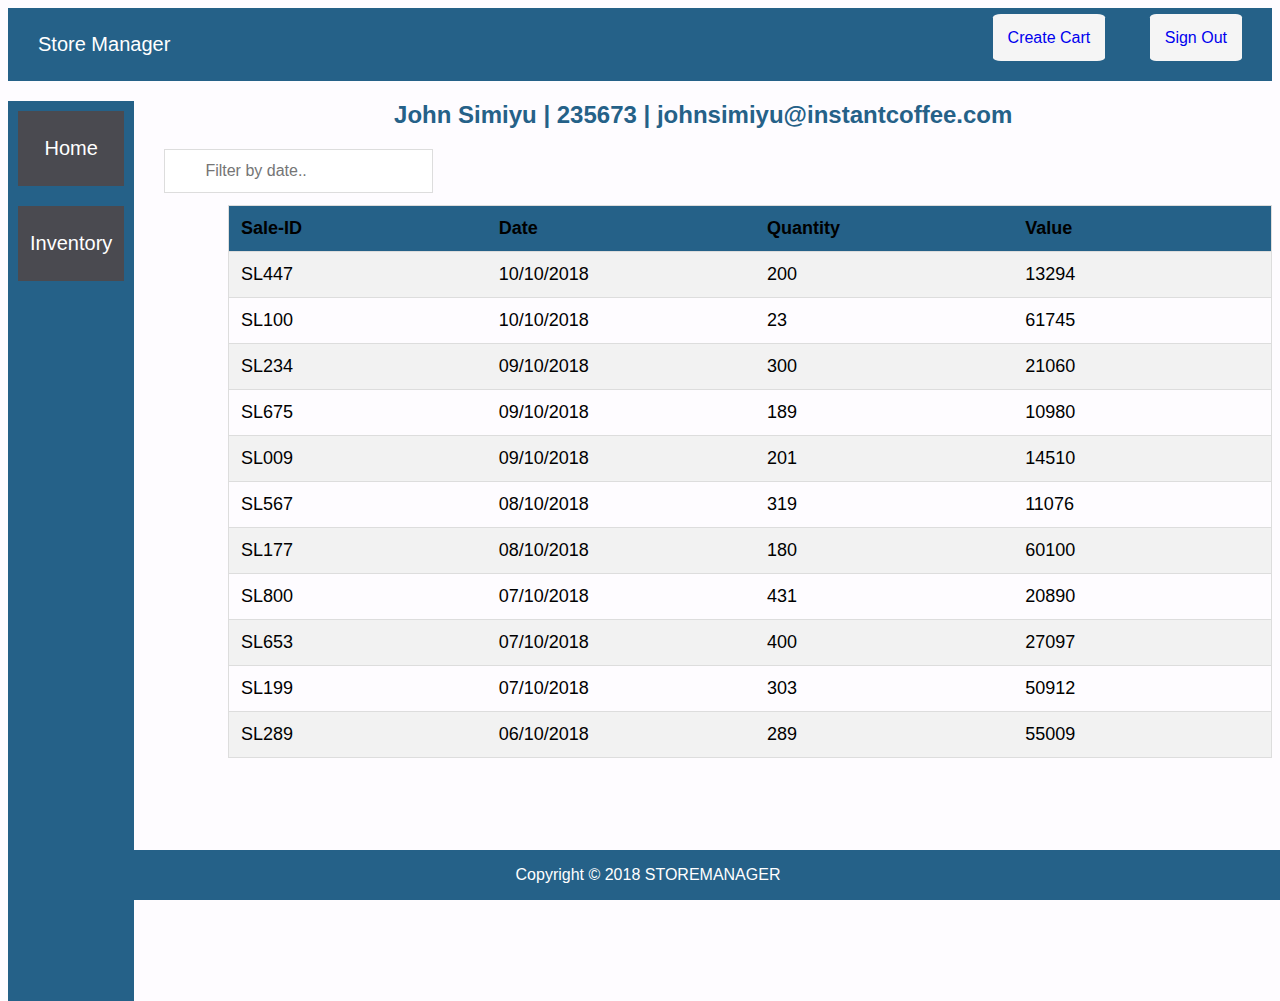
<file: ui/sale-records.html>
<!DOCTYPE html>
<html>
<head>
    <meta charset="utf-8" />
    <title>Attendant's Dashboard</title>
    <link rel="stylesheet" type="text/css" href="css/style.css" />
</head>
<body>
     <div class="navbar">
        <p>Store Manager</p>
        <ul class="nav-items">
            <li class="nav-item float-right"><a href="cart.html">Create Cart</a></li>
            <li class="nav-item float-right"><a href="../index.html">Sign Out</a></li>
        </ul>
    </div>
    <div class="maincontent">
    	<div class="flex-container">
        <div><a href="home.html">Home</a></div>
	    	<div><a href="products-att.html">Inventory</a></div>
    	</div>
	    <div class="products">
	        <h2>John Simiyu | 235673 | johnsimiyu@instantcoffee.com</h2>

            <input type="text" id="myInput" onkeyup="myFunction()" placeholder="Filter by date.." title="Type in a name">

            <table id="myTable">
              <tr class="header">
                <th style="width:10%;">Sale-ID</th>
                <th style="width:10%;">Date</th>
                <th style="width:10%;">Quantity</th>
                <th style="width:10%;">Value</th>
              </tr>
              <tr>
                <td>SL447</td>
                <td>10/10/2018</td>
                <td>200</td>
                <td>13294</td>

              </tr>
              <tr>
                <td>SL100</td>
                <td>10/10/2018</td>
                <td>23</td>
                <td>61745</td>
              </tr>
              <tr>
                <td>SL234</td>
                <td>09/10/2018</td>
                <td>300</td>
                <td>21060</td>
              </tr>
              <tr>
                <td>SL675</td>
                <td>09/10/2018</td>
                <td>189</td>
                <td>10980</td>
              </tr>
              <tr>
                <td>SL009</td>
                <td>09/10/2018</td>
                <td>201</td>
                <td>14510</td>
              </tr>
              <tr>
                <td>SL567</td>
                <td>08/10/2018</td>
                <td>319</td>
                <td>11076</td>
              </tr>
              <tr>
                <td>SL177</td>
                <td>08/10/2018</td>
                <td>180</td>
                <td>60100</td>
              </tr>
              <tr>
                <td>SL800</td>
                <td>07/10/2018</td>
                <td>431</td>
                <td>20890</td>
              </tr>
              <tr>
                <td>SL653</td>
                <td>07/10/2018</td>
                <td>400</td>
                <td>27097</td>
              </tr>
              <tr>
                <td>SL199</td>
                <td>07/10/2018</td>
                <td>303</td>
                <td>50912</td>
              </tr>
              <tr>
                <td>SL289</td>
                <td>06/10/2018</td>
                <td>289</td>
                <td>55009</td>
              </tr>
            </table>
            <!-- filter box -->
            <script src="js/products.js"></script>
            
	    </div>
    </div>
    
    <footer>
        <p>Copyright &copy; 2018 STOREMANAGER</p>
    </footer>
</body>
</file>
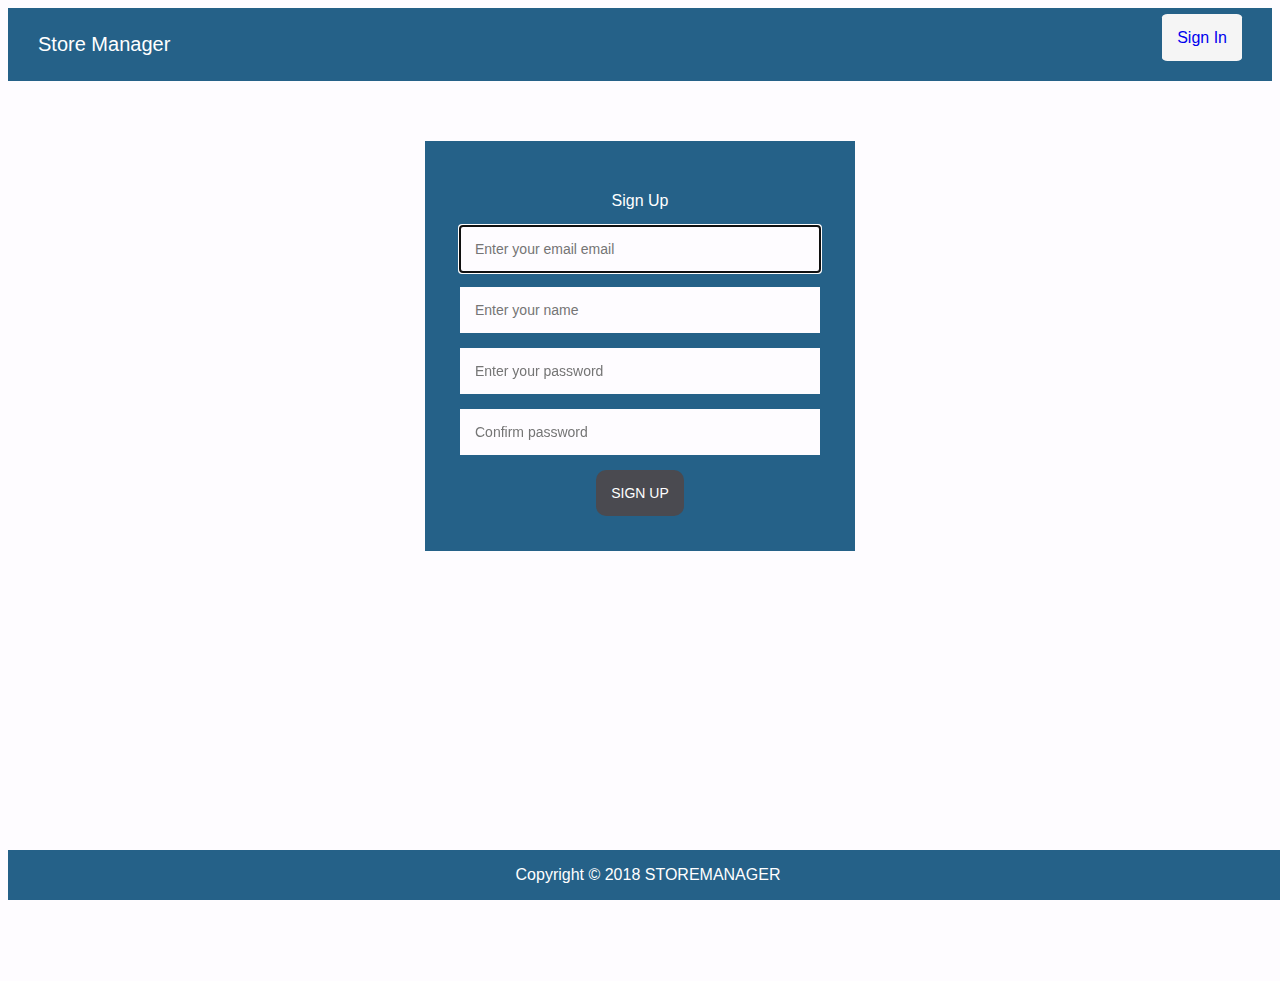
<file: ui/signup.html>
<!DOCTYPE html>
<html>
<head>
    <meta charset="utf-8" />
    <title>Admin Sign Up</title>
    <link rel="stylesheet" type="text/css" href="css/style.css" />
</head>
<body>
     <div class="navbar">
        <p>Store Manager</p>
        <ul class="nav-items">
            <li class="nav-item float-right"><a href="../index.html">Sign In</a></li>
        </ul>
    </div>
    <div class="maincontent">
    
	    <div class="form">
	        <form class="this-form ">
	        	<p>Sign Up</p>
	            <input type="email" name="email" placeholder="Enter your email email" required autofocus/>
	            <input type="text" name="name" placeholder="Enter your name" required autofocus/>
	            <input type="password" name="password" placeholder="Enter your password" required/>
                <input type="password" name="password" placeholder="Confirm password" required/>
	            <button id="submit" type="submit">sign up</button>
	        </form>
	    </div>
    </div>
    
    <footer>
        <p>Copyright &copy; 2018 STOREMANAGER</p>
    </footer>
</body>
</file>
<file: ui/css/style.css>
body{
    height: 100%;
    background: #FEFCFF;
    font-family: "Trebuchet MS", Helvetica, Sans-sarif;
}
html {
    height: 100%;

}

button{
    border-radius: 10px;
    font-family: "Trebuchet MS", Helvetica, Sans-sarif;
    text-transform: uppercase;
    outline: 0;
    background: #4A4A50;
    /*width: 100%;*/
    border: 0;
    padding: 15px;
    color: #FFFFFF;
    font-size: 14px;
    cursor: pointer;

}

#myTable1 button{
    width 30px;
}
.navbar {
    background-color: #256188;
    padding: 5px 10px;
    clear: both;
    height: auto;
    overflow: hidden;
    text-align: right;
}

.navbar p{
    margin-left: 20px;
    color: #fff;
    font-size: 20px;
    float: left;
}

.nav-items ul{
    margin: 20px;
}
.nav-items li{
    display: inline;
    padding: 20px;  
}
.nav-items a {
    text-decoration: none;
    background-color: whitesmoke;
    padding: 15px;
    border-radius: 7%;
}
.maincontent {
    height: 100%;
    width: 100%;
}

.flex-container {
    display: flex;
    flex-direction: column;
    background-color: #256188;
    width: 10%;
    height: 100%;
    float: left;
    overflow: hidden;
}

.flex-container > div {
    background-color: #4A4A50;
    margin: 10px;
    text-align: center;
    line-height: 75px;
    font-size: 20px;
}

.flex-container > div a{
    text-decoration: none;
    color: #FFFFFF;
}

.flex-container > div:hover{
    background: #808080;
}

.form{
    padding: 20px;
    margin: auto;
    overflow: hidden;
}

.form .this-form a{
    text-decoration: none;
    color: #ffff;
}

.products{
    padding-left: 20px;
    margin: auto;
}
.this-form{
    position: relative;
    z-index: 1;
    background: #256188;
    max-width: 360px;
    margin: auto;
    margin-top: 40px;
    /*margin: 0 auto 100px;*/
    padding: 35px;
    text-align: center;
}

.this-form p{
    color: #ffff;
    font-family: "Trebuchet MS", Helvetica, Sans-sarif;
}
.this-form input{
    font-family: "Trebuchet MS", Helvetica, Sans-sarif;
    outline: 1;
    background: #FEFCFF;
    width: 100%;
    border: 0;
    margin: 0 0 15px;
    padding: 15px;
    box-sizing: border-box;
    font-size: 14px;
}
/*.this-form button{
    border-radius: 20px;
    font-family: "Trebuchet MS", Helvetica, Sans-sarif;
    text-transform: uppercase;
    outline: 0;
    background: #4A4A50;
    width: 100%;
    border: 0;
    padding: 15px;
    color: #FFFFFF;
    font-size: 14px;
    cursor: pointer;
}*/
.this-form button:hover, .this-form button:active{
    background: #43A047;
}
.this-form .message{
    font-family: "Trebuchet MS", Helvetica, Sans-sarif;
    margin: 15px 0 0;
    color: #ffff;
    font-size: 14px;
}
.this-form .message a{
    color: #000000;
    text-decoration: None;
    font-size: 16px;
}
.this-form .message a:hover{
    background: #43A047;
}
footer{
   position:fixed;
   text-align: center;
   color: #ffff;
   bottom:0;
   width:100%;
   background: #256188;
}


.products{
    margin-left: 20px;
}

.products h2{
    text-align: center;
    color: #256188;
}

#myInput {
  background-repeat: no-repeat;
  margin-left: 30px;
  font-size: 16px;
  padding: 12px 20px 12px 40px;
  border: 1px solid #ddd;
  margin-bottom: 12px;
}

#myTable {
  border-collapse: collapse;
  margin-left: 180px;
  border: 1px solid #ddd;
  font-size: 18px;
}

#myTable th, #myTable td , #myTable1 th, #myTable1 td{
  text-align: left;
  padding: 12px;
}

#myTable tr, #myTable1 tr{
  border-bottom: 1px solid #ddd;
}

#myTable tr:nth-child(even), #myTable1 tr:nth-child(even){
    background-color: #f2f2f2;
}

#myTable tr.header{
  background-color: #256188;
}

#myTable tr:hover, #myTable1 tr:hover{
    background-color: #ddd;
}

#myTable button{
    text-decoration: none;
    color: #ffff;

}

#myTable button #submit{
    text-decoration: none;
    color: #ffff;
}

#myTable1{
    margin-left: 20px;
    border-collapse: collapse;
    border: 1px solid #ddd;
    font-size: 18px;

}

#myInput1{
    border: 1px solid #ddd;
    margin-bottom: 12px;
    padding: 12px;

}

.table1{
    padding: 20px;
    float: left;
    display: table;
}

.individual{
    margin-left: 30%;
    padding: 20px;
}

.individual li{
    list-style: none;
    margin: 20px;
    margin-left: 30px;
    font-size: 20px;
    font-family: "Trebuchet MS", Helvetica, Sans-sarif;
    color: #256188;
}

.card {
          box-shadow: 0 4px 8px 0 rgba(0, 0, 0, 0.2);
          width: 40%;
          margin: auto;
          text-align: center;
          font-family: "Trebuchet MS", Helvetica, Sans-sarif;
          float: left;
          box-sizing: border-box;
          padding: 20px;
          margin-left: 10px;
        }

        .card button {
          border: none;
          outline: 0;
          padding: 12px;
          color: white;
          background-color: #4A4A50;
          text-align: center;
          cursor: pointer;
          width: 100%;
          font-size: 18px;
        }

        .card button a {
            text-decoration: none;
            color: #ffff;
        }

        .card h1{
          color: #256188;
        }

        .card button .button1{
          border: none;
          outline: 0;
          padding: 12px;
          color: white;
          background-color: #FF0000;
          text-align: center;
          cursor: pointer;
          width: 100%;
          font-size: 18px;
        }


        .card button:hover {
          opacity: 0.7;
        }

        .individual h2{
          color: #256188;
          text-align:center
        }
</file>
